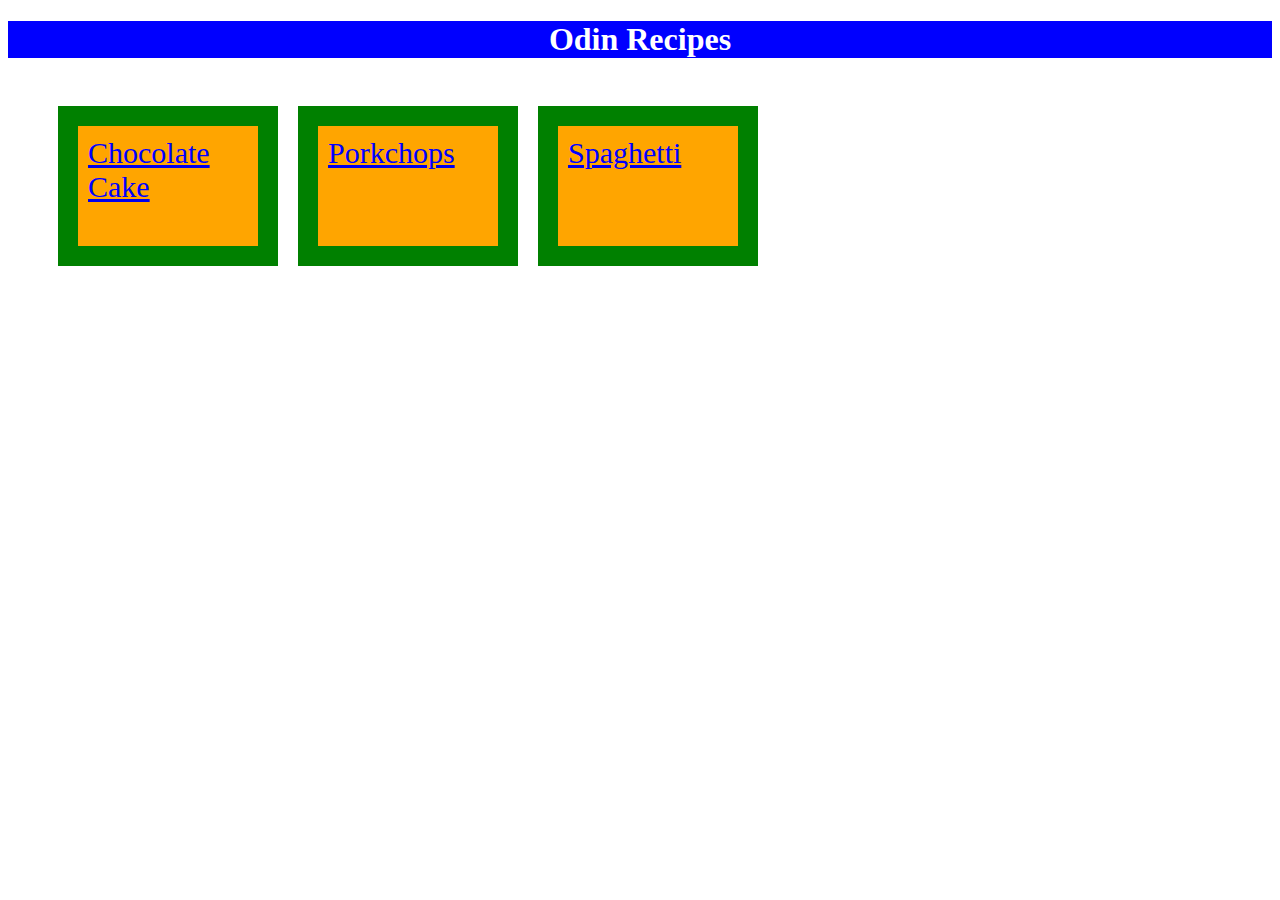
<file: index.html>
<!DOCTYPE html>
<html lang="en">
<head>
    <meta charset="UTF-8">
    <meta http-equiv="X-UA-Compatible" content="IE=edge">
    <meta name="viewport" content="width=device-width, initial-scale=1.0">
    <title>Document</title>
    <link rel="stylesheet" href="./styles/style.css">
</head>
<body>
    <h1>Odin Recipes</h1>
    <ul>
    <a href="recipes/chocolatecake.html"><li class="recipe">Chocolate Cake</li></a>
    
    <a href="recipes/porkchops.html"><li class="recipe">Porkchops</li></a>
    
    <a href="recipes/spaghetti.html"><li class="recipe">Spaghetti</li></a>
    </ul>
</body>
</html>
</file>
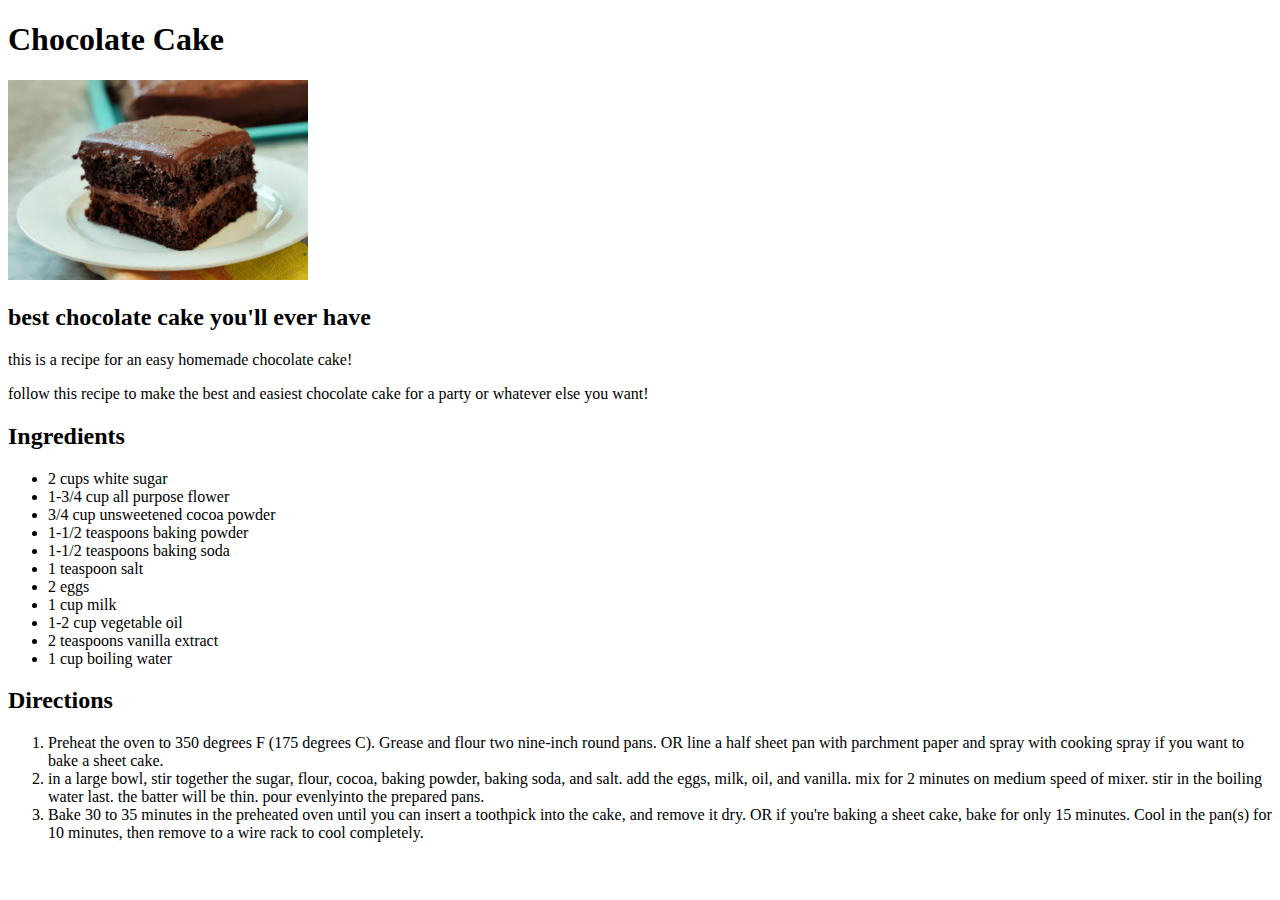
<file: recipes/chocolatecake.html>
<!DOCTYPE html>
<html lang="en">
<head>
    <meta charset="UTF-8">
    <meta http-equiv="X-UA-Compatible" content="IE=edge">
    <meta name="viewport" content="width=device-width, initial-scale=1.0">
    <title>Document</title>
    <link rel="stylesheet" href="/styles/chocolate.css">
</head>
<body>
    <h1>Chocolate Cake</h1>

    <img src="../images/chocolatecake.jpg" alt="picture of chocolate cake">

    <h2>best chocolate cake you'll ever have</h2>

    <p>this is a recipe for an easy homemade chocolate cake!</p>

    <p>follow this recipe to make the best and easiest chocolate cake 
        for a party or whatever else you want!</p>

        <h2>Ingredients</h2>
        <ul>
        <li>2 cups white sugar</li>
        <li>1-3/4 cup all purpose flower</li>
        <li>3/4 cup unsweetened cocoa powder</li>
        <li>1-1/2 teaspoons baking powder</li>
        <li>1-1/2 teaspoons baking soda</li>
        <li>1 teaspoon salt</li>
        <li>2 eggs</li>
        <li>1 cup milk</li>
        <li>1-2 cup vegetable oil</li>
        <li>2 teaspoons vanilla extract</li>
        <li>1 cup boiling water</li>
        </ul>
        
        <h2>Directions</h2>
        <ol>
        <li>Preheat the oven to 350 degrees F (175 degrees C). 
            Grease and flour two nine-inch round pans. OR line a
            half sheet pan with parchment paper and spray with 
            cooking spray if you want to bake a sheet cake.</li>
        <li>in a large bowl, stir together the sugar, flour, cocoa,
            baking powder, baking soda, and salt. add the eggs, 
        milk, oil, and vanilla. mix for 2 minutes on medium
        speed of mixer. stir in the boiling water last. the batter
        will be thin. pour evenlyinto the prepared pans.</li>
        <li>Bake 30 to 35 minutes in the preheated oven until you can
        insert a toothpick into the cake, and remove it dry. OR
        if you're baking a sheet cake, bake for only 15 minutes. 
        Cool in the pan(s) for 10 minutes, then remove to a wire 
        rack to cool completely.</li>
        </ol>
</body>
</html>
</file>
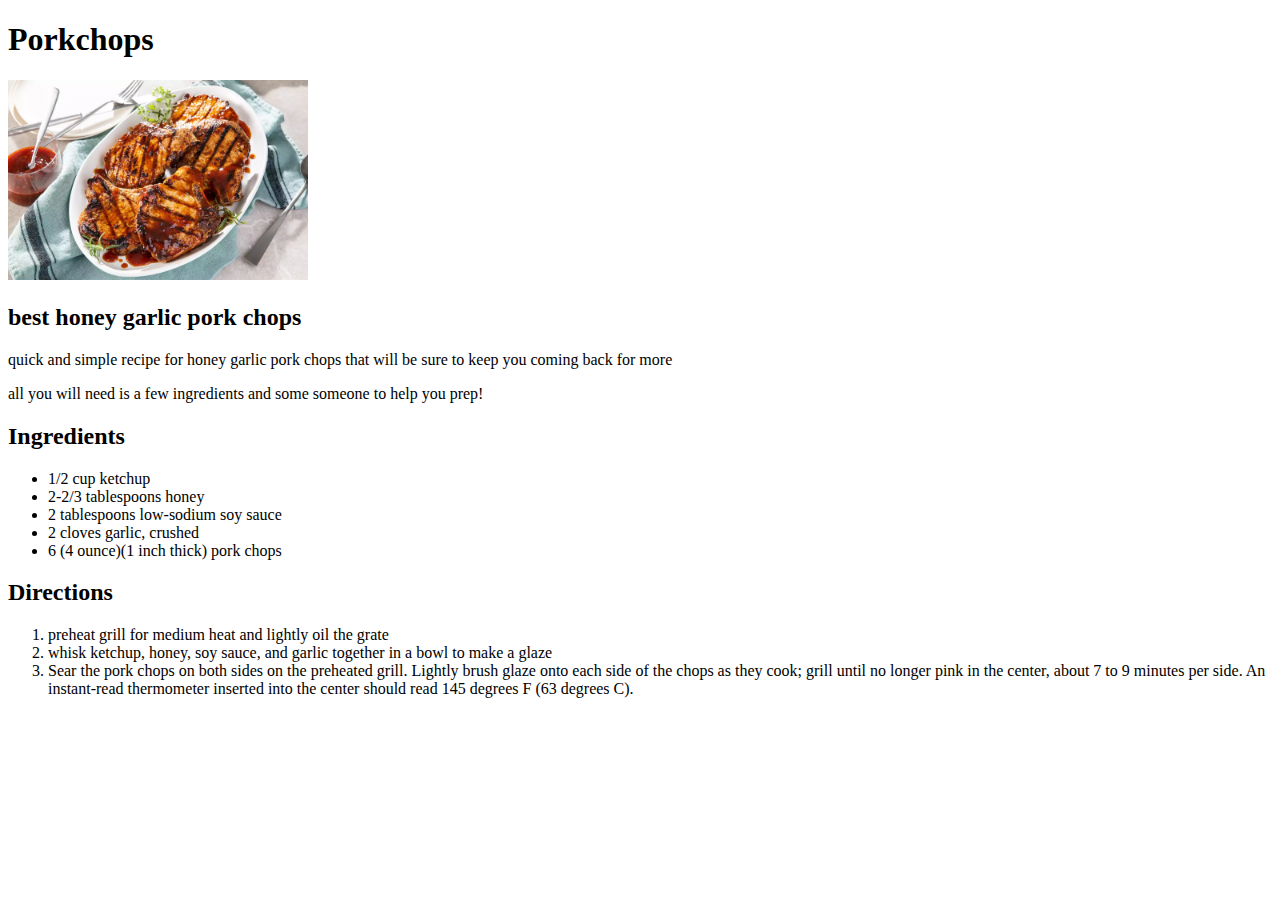
<file: recipes/porkchops.html>
<!DOCTYPE html>
<html lang="en">
<head>
    <meta charset="UTF-8">
    <meta http-equiv="X-UA-Compatible" content="IE=edge">
    <meta name="viewport" content="width=device-width, initial-scale=1.0">
    <title>Document</title>
    <link rel="stylesheet" href="/styles/porkchops.css">
</head>
<body>
    <h1>Porkchops</h1>

    <img src="../images/porkchops.jpg" alt="picture of porkchop">

    <h2>best honey garlic pork chops</h2>
    <p>quick and simple recipe for honey garlic pork chops 
    that will be sure to keep you coming back for more</p>

    <p>all you will need is a few ingredients and some 
    someone to help you prep!</p>
        <h2>Ingredients</h2>
    <ul>
        <li>1/2 cup ketchup</li>
        <li>2-2/3 tablespoons honey</li>
        <li>2 tablespoons low-sodium soy sauce</li>
        <li>2 cloves garlic, crushed</li>
        <li>6 (4 ounce)(1 inch thick) pork chops</li>
    </ul>
    <h2>Directions</h2>
    <ol>
        <li>preheat grill for medium heat and lightly oil the 
        grate</li>
        <li>whisk ketchup, honey, soy sauce, and garlic
            together in a bowl to make a glaze</li>
        <li>Sear the pork chops on both sides on the preheated grill. Lightly brush 
            glaze onto each side of the chops as they cook; grill until no longer pink
             in the center, about 7 to 9 minutes per side. An instant-read thermometer 
             inserted into the center should read 145 degrees F (63 degrees C). </li>
    </ol>
</body>
</html>
</file>
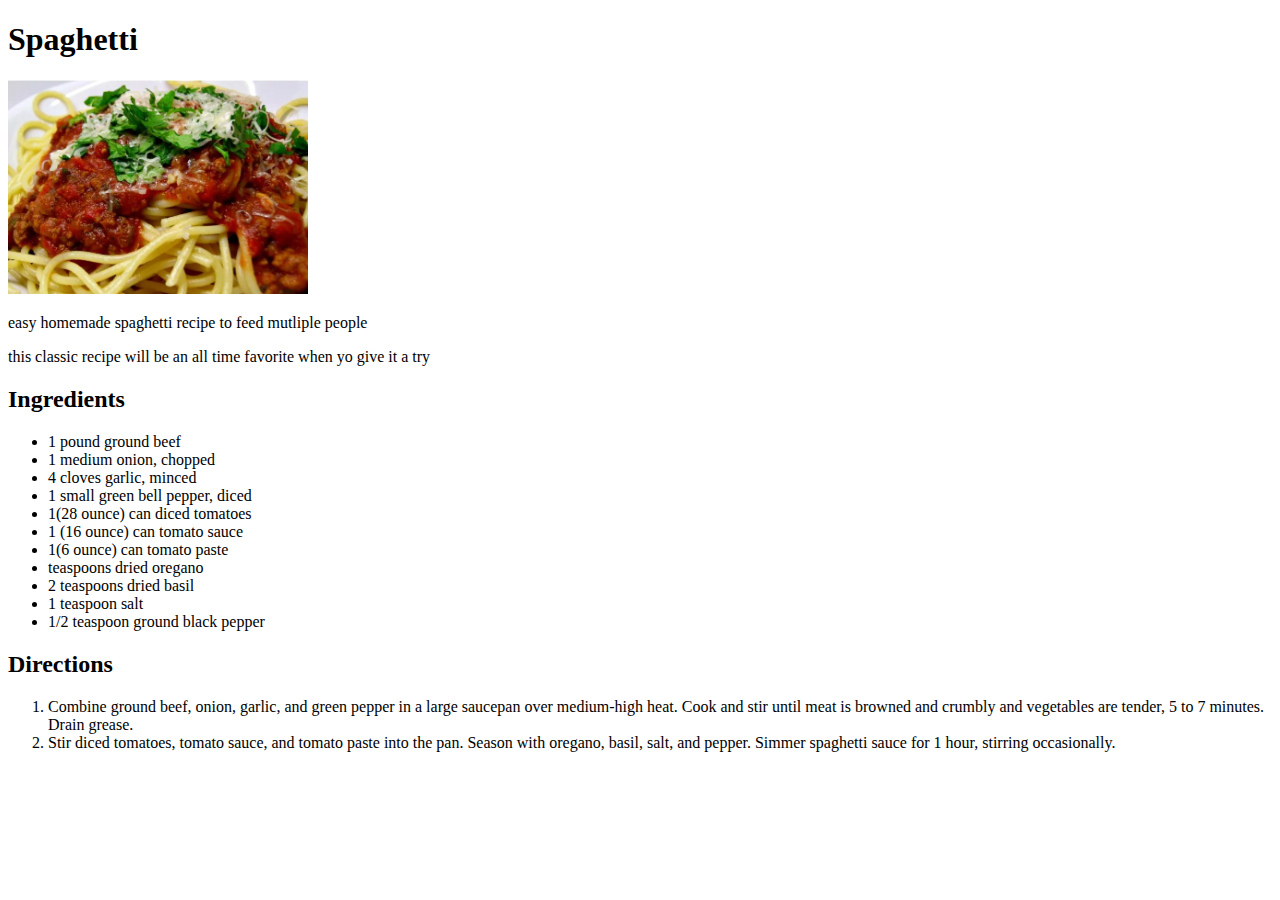
<file: recipes/spaghetti.html>
<!DOCTYPE html>
<html lang="en">
<head>
    <meta charset="UTF-8">
    <meta http-equiv="X-UA-Compatible" content="IE=edge">
    <meta name="viewport" content="width=device-width, initial-scale=1.0">
    <title>Document</title>
    <link rel="stylesheet" href="/styles/spaghetti.css">
</head>
<body>
    <h1>Spaghetti</h1>

        <img src="../images/spaghetti.jpg" alt="picture of spaghetti">

    <p>easy homemade spaghetti recipe to feed mutliple people</p>

    <p>this classic recipe will be an all time favorite when yo
        give it a try</p>
        <h2>Ingredients</h2>
        <ul>
            <li>1 pound ground beef</li>
            <li>1 medium onion, chopped</li>
            <li>4 cloves garlic, minced</li>
            <li>1 small green bell pepper, diced</li>
            <li>1(28 ounce) can diced tomatoes</li>
            <li>1 (16 ounce) can tomato sauce</li>
            <li>1(6 ounce) can tomato paste</li>
            <li> teaspoons dried oregano</li>
            <li>2 teaspoons dried basil</li>
            <li>1 teaspoon salt</li>
            <li>1/2 teaspoon ground black pepper</li>
        </ul>
        <h2>Directions</h2>
        <ol>
            <li>Combine ground beef, onion, garlic, and green pepper in a large saucepan 
                over medium-high heat. Cook and stir until meat is browned and crumbly and 
                vegetables are tender, 5 to 7 minutes. Drain grease. </li>
            <li>Stir diced tomatoes, tomato sauce, and tomato paste into the pan. Season with
                oregano, basil, salt, and pepper. Simmer spaghetti sauce for 1 hour, stirring
                occasionally. </li>
        </ol>
</body>
</html>
</file>
<file: styles/style.css>
h1{
    background-color: blue;
    color: white;
    text-align: center;
}

ul{
    display: inline-flex;
    list-style: none;
}

.recipe{
    background-color: orange;
    color: blue;
    font-size: 30px;
    border: 2px solid blue;
    width: 220px;
    height: 160px;
    padding: 10px;
    margin: 10px;
    border: 20px solid green;
    box-sizing: border-box;
}
</file>
<file: styles/chocolate.css>
img{
    width: 300px;
    height: auto;
}
</file>
<file: styles/porkchops.css>
img{
    width: 300px;
    height: auto;
}
</file>
<file: styles/spaghetti.css>
img{
    width: 300px;
    height: auto;
}
</file>
